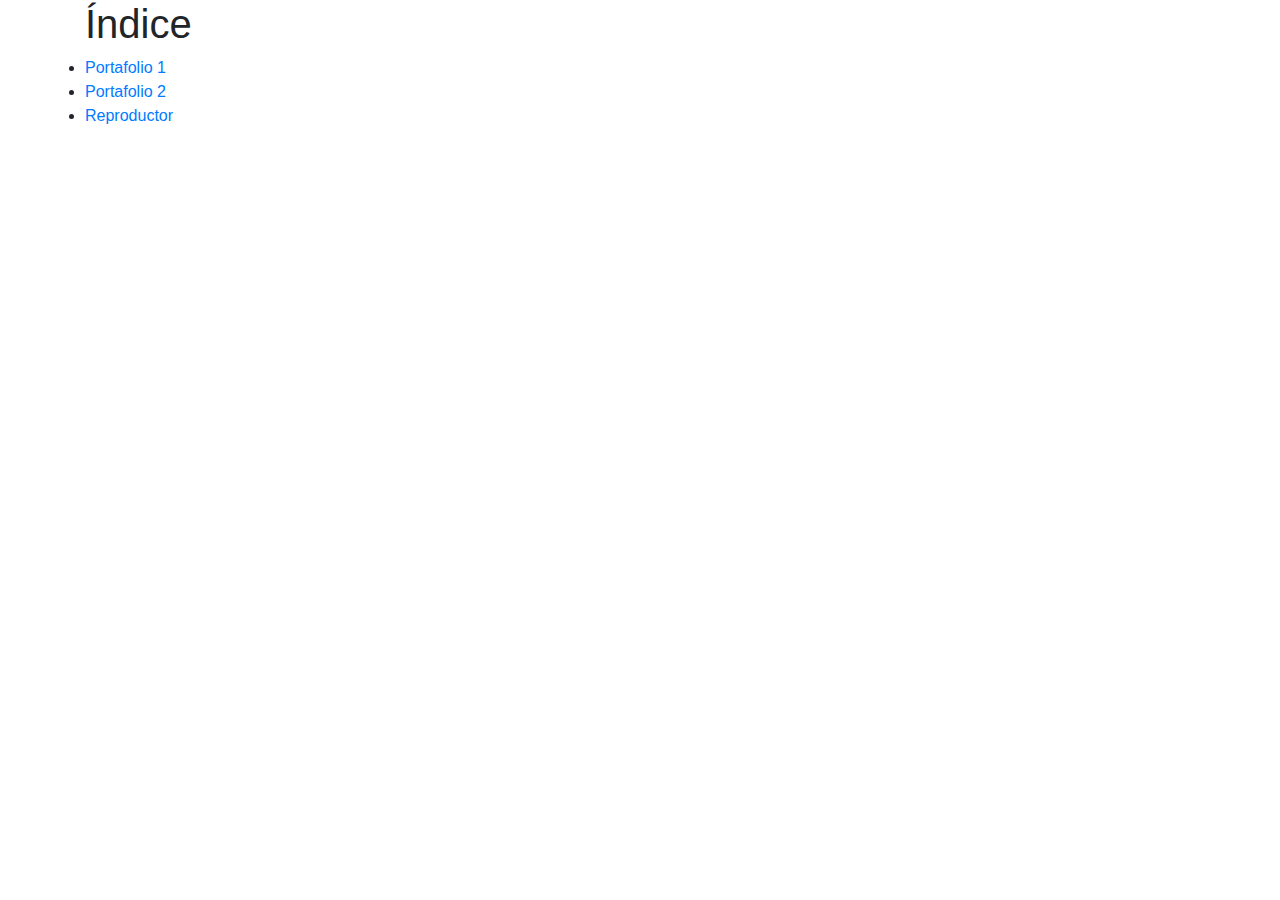
<file: index.html>
<!DOCTYPE html>
<html lang="es">
<head>
  <meta charset="UTF-8">
  <meta name="viewport" content="width=device-width, initial-scale=1.0">
  <title>Índice</title>
  <link rel="stylesheet" href="https://maxcdn.bootstrapcdn.com/bootstrap/4.0.0/css/bootstrap.min.css">
</head>
<body>
  <div class="container">
    <h1>Índice</h1>
    <ul class="list-group">
      <li> <a href="./PORTAFOLIO 1/index.html">Portafolio 1</a></li>
      <li><a href="./PORTAFOLIO 2/index2.html">Portafolio 2</a></li>
      <li> <a href="./REPRODUCTOR/index.html"> Reproductor </a> </li>
    </ul>
  </div>
  <script src="https://maxcdn.bootstrapcdn.com/bootstrap/4.0.0/js/bootstrap.min.js"></script>
</body>
</html>
</file>
